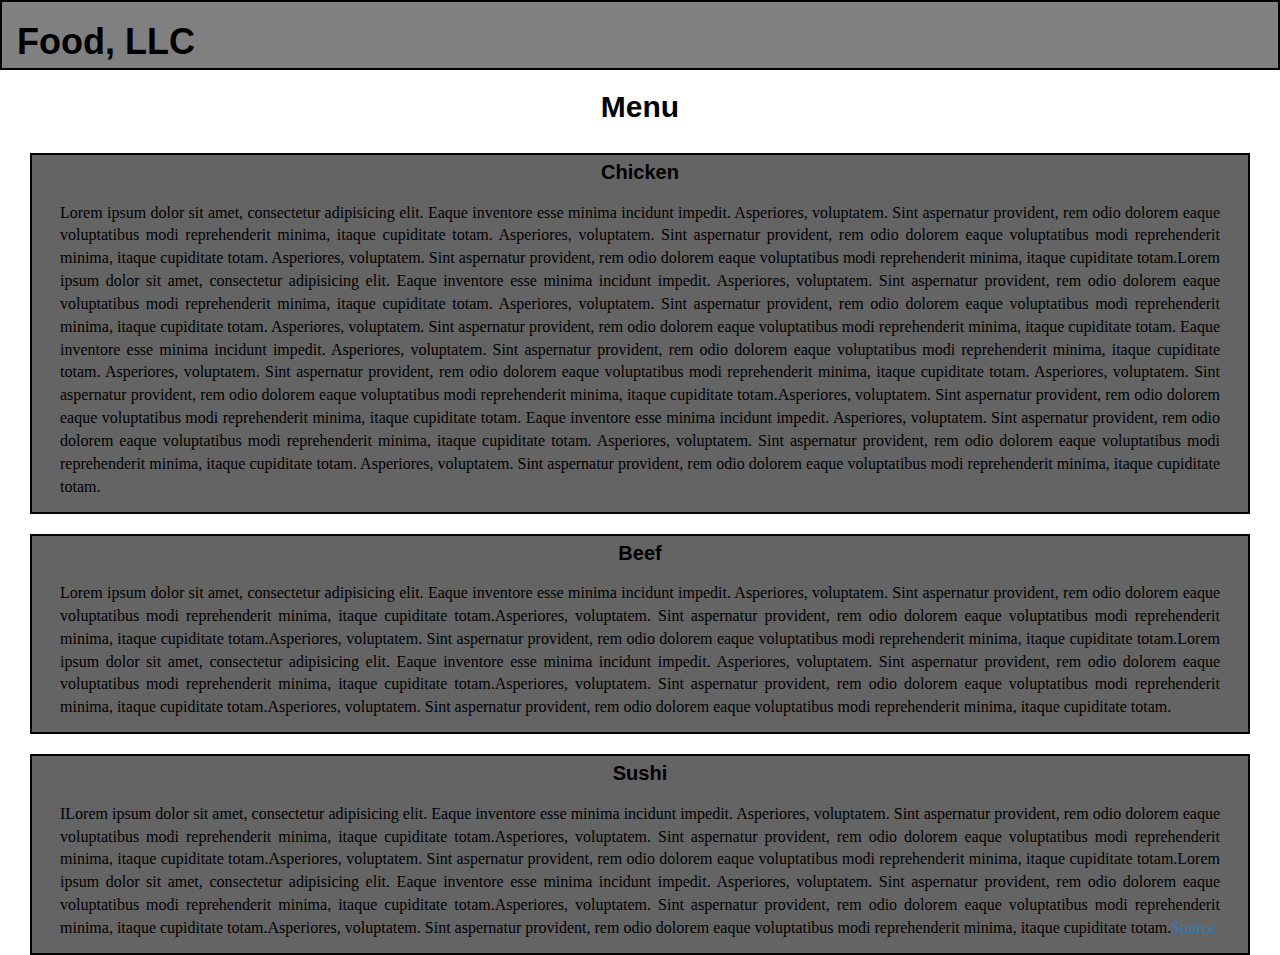
<file: module 3 assignment/index.html>
<!DOCTYPE html>
<html lang="en">
<head>
  <title>Module 3 Assingment</title>
  <meta charset="utf-8">
  <meta name="viewport" content="width=device-width, initial-scale=1">
  <link rel="stylesheet" href="https://maxcdn.bootstrapcdn.com/bootstrap/3.3.7/css/bootstrap.min.css">
  <link rel="stylesheet" href="index.css">
  <script src="https://ajax.googleapis.com/ajax/libs/jquery/3.3.1/jquery.min.js"></script>
  <script src="https://maxcdn.bootstrapcdn.com/bootstrap/3.3.7/js/bootstrap.min.js"></script>
</head>
<body>


<nav id="header-nav" class="navbar navbar-inverse">
  <div class="container-fluid">
    <div class="navbar-header">
      <button type="button" class="navbar-toggle" data-toggle="collapse" data-target="#myNavbar">
        <span class="icon-bar"></span>
        <span class="icon-bar"></span>
        <span class="icon-bar"></span>                        
      </button>
      <h1><strong>Food, LLC</strong></h1>
    </div>
    <div class="collapse navbar" id="myNavbar">
      
      <ul class="nav navbar-nav navbar-right">
        <li align="center"><a href="#"><strong>Chicken</strong></a></li>
        <li align="center"><a href="#"><strong>Beef</strong></a></li>
        <li align="center"><a href="#"><strong>Sushi</strong></a></li>
      </ul>
    </div>
  </div>
</nav>
<h2 align="center"><strong>Menu</strong></h2>
<div class='row'>
      <div class='col-lg-12 col-md-12 sm-12xs-12'>
        <div class='section'>
          <div id='nr1'>Chicken</div>
            <p>Lorem ipsum dolor sit amet, consectetur adipisicing elit. Eaque inventore esse minima incidunt impedit.  Asperiores, voluptatem. Sint aspernatur provident, rem odio dolorem eaque voluptatibus modi reprehenderit minima, itaque cupiditate totam. Asperiores, voluptatem. Sint aspernatur provident, rem odio dolorem eaque voluptatibus modi reprehenderit minima, itaque cupiditate totam. Asperiores, voluptatem. Sint aspernatur provident, rem odio dolorem eaque voluptatibus modi reprehenderit minima, itaque cupiditate totam.Lorem ipsum dolor sit amet, consectetur adipisicing elit. Eaque inventore esse minima incidunt impedit. Asperiores, voluptatem. Sint aspernatur provident, rem odio dolorem eaque voluptatibus modi reprehenderit minima, itaque cupiditate totam. Asperiores, voluptatem. Sint aspernatur provident, rem odio dolorem eaque voluptatibus modi reprehenderit minima, itaque cupiditate totam. Asperiores, voluptatem. Sint aspernatur provident, rem odio dolorem eaque voluptatibus modi reprehenderit minima, itaque cupiditate totam. Eaque inventore esse minima incidunt impedit. Asperiores, voluptatem. Sint aspernatur provident, rem odio dolorem eaque voluptatibus modi reprehenderit minima, itaque cupiditate totam. Asperiores, voluptatem. Sint aspernatur provident, rem odio dolorem eaque voluptatibus modi reprehenderit minima, itaque cupiditate totam. Asperiores, voluptatem. Sint aspernatur provident, rem odio dolorem eaque voluptatibus modi reprehenderit minima, itaque cupiditate totam.Asperiores, voluptatem. Sint aspernatur provident, rem odio dolorem eaque voluptatibus modi reprehenderit minima, itaque cupiditate totam. Eaque inventore esse minima incidunt impedit. Asperiores, voluptatem. Sint aspernatur provident, rem odio dolorem eaque voluptatibus modi reprehenderit minima, itaque cupiditate totam. Asperiores, voluptatem. Sint aspernatur provident, rem odio dolorem eaque voluptatibus modi reprehenderit minima, itaque cupiditate totam. Asperiores, voluptatem. Sint aspernatur provident, rem odio dolorem eaque voluptatibus modi reprehenderit minima, itaque cupiditate totam.</p>
        </div>
      </div>
      <div class='col-lg-12 col-md-12 sm-12 xs-12'>
    <div class='section'>
      <div id='nr2'>Beef</div>
        <p>Lorem ipsum dolor sit amet, consectetur adipisicing elit. Eaque inventore esse minima incidunt impedit. Asperiores, voluptatem. Sint aspernatur provident, rem odio dolorem eaque voluptatibus modi reprehenderit minima, itaque cupiditate totam.Asperiores, voluptatem. Sint aspernatur provident, rem odio dolorem eaque voluptatibus modi reprehenderit minima, itaque cupiditate totam.Asperiores, voluptatem. Sint aspernatur provident, rem odio dolorem eaque voluptatibus modi reprehenderit minima, itaque cupiditate totam.Lorem ipsum dolor sit amet, consectetur adipisicing elit. Eaque inventore esse minima incidunt impedit. Asperiores, voluptatem. Sint aspernatur provident, rem odio dolorem eaque voluptatibus modi reprehenderit minima, itaque cupiditate totam.Asperiores, voluptatem. Sint aspernatur provident, rem odio dolorem eaque voluptatibus modi reprehenderit minima, itaque cupiditate totam.Asperiores, voluptatem. Sint aspernatur provident, rem odio dolorem eaque voluptatibus modi reprehenderit minima, itaque cupiditate totam.</p>
    </div>
  </div>
  <div class='col-lg-12 col-md-12 sm-12 xs-12'>
    <div class='section'>
      <div id='nr3'>Sushi</div>
        <p>ILorem ipsum dolor sit amet, consectetur adipisicing elit. Eaque inventore esse minima incidunt impedit. Asperiores, voluptatem. Sint aspernatur provident, rem odio dolorem eaque voluptatibus modi reprehenderit minima, itaque cupiditate totam.Asperiores, voluptatem. Sint aspernatur provident, rem odio dolorem eaque voluptatibus modi reprehenderit minima, itaque cupiditate totam.Asperiores, voluptatem. Sint aspernatur provident, rem odio dolorem eaque voluptatibus modi reprehenderit minima, itaque cupiditate totam.Lorem ipsum dolor sit amet, consectetur adipisicing elit. Eaque inventore esse minima incidunt impedit. Asperiores, voluptatem. Sint aspernatur provident, rem odio dolorem eaque voluptatibus modi reprehenderit minima, itaque cupiditate totam.Asperiores, voluptatem. Sint aspernatur provident, rem odio dolorem eaque voluptatibus modi reprehenderit minima, itaque cupiditate totam.Asperiores, voluptatem. Sint aspernatur provident, rem odio dolorem eaque voluptatibus modi reprehenderit minima, itaque cupiditate totam.<a href='https://en.wikipedia.org/wiki/Lorem_ipsum' target='blank' title='Source'>Source</a></p>
    </div>
  </div>
</div>
</body>
</html>
</file>
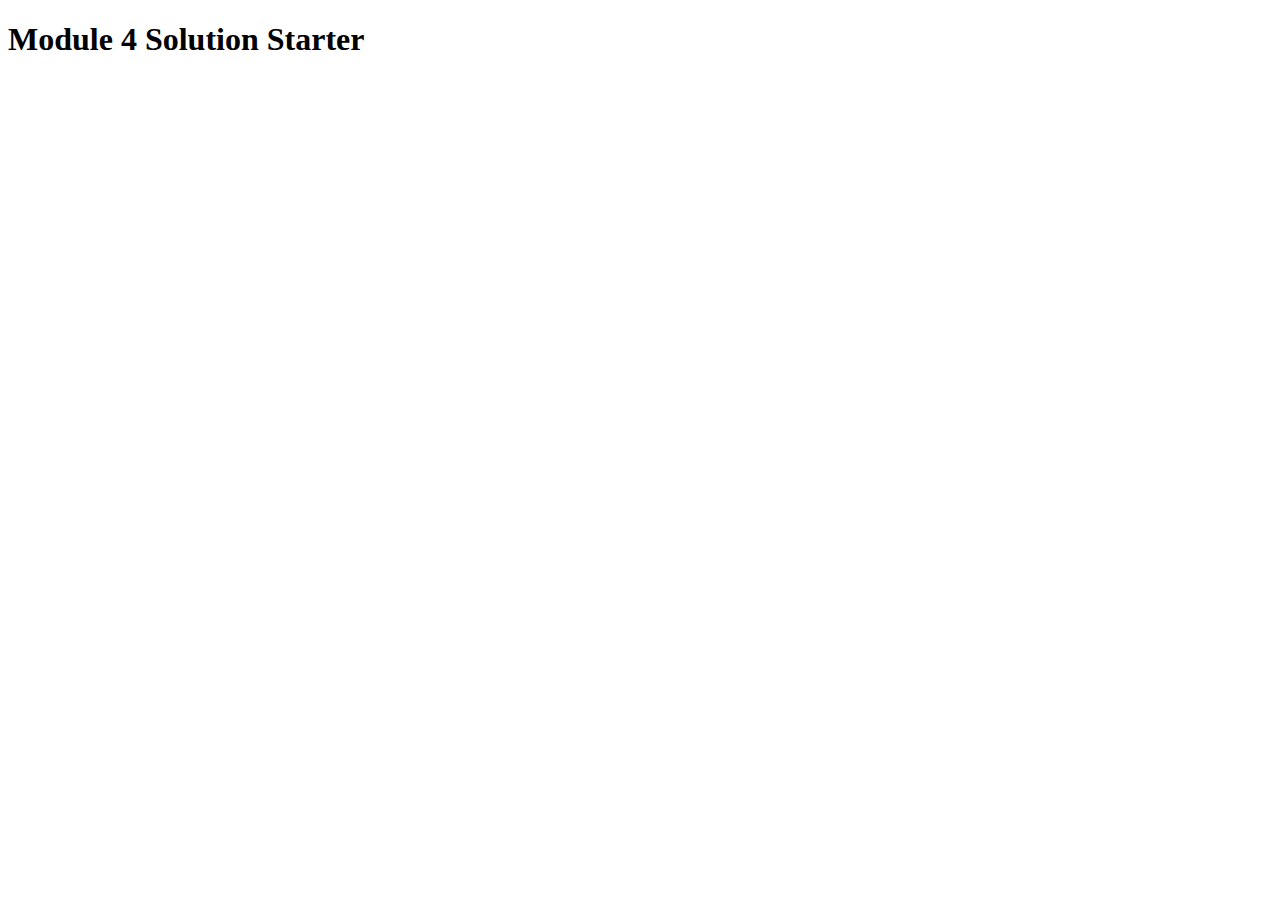
<file: module 4 assignment/index.html>
<!DOCTYPE html>
<html>
<head>
  <meta charset="utf-8">
  <title>Module 4 Solution Starter</title>
  <script src="SpeakHello.js"></script>
  <script src="SpeakGoodBye.js"></script>
  <script src="script.js"></script>
</head>
<body>
  <h1>Module 4 Solution Starter</h1>
</body>
</html>
</file>
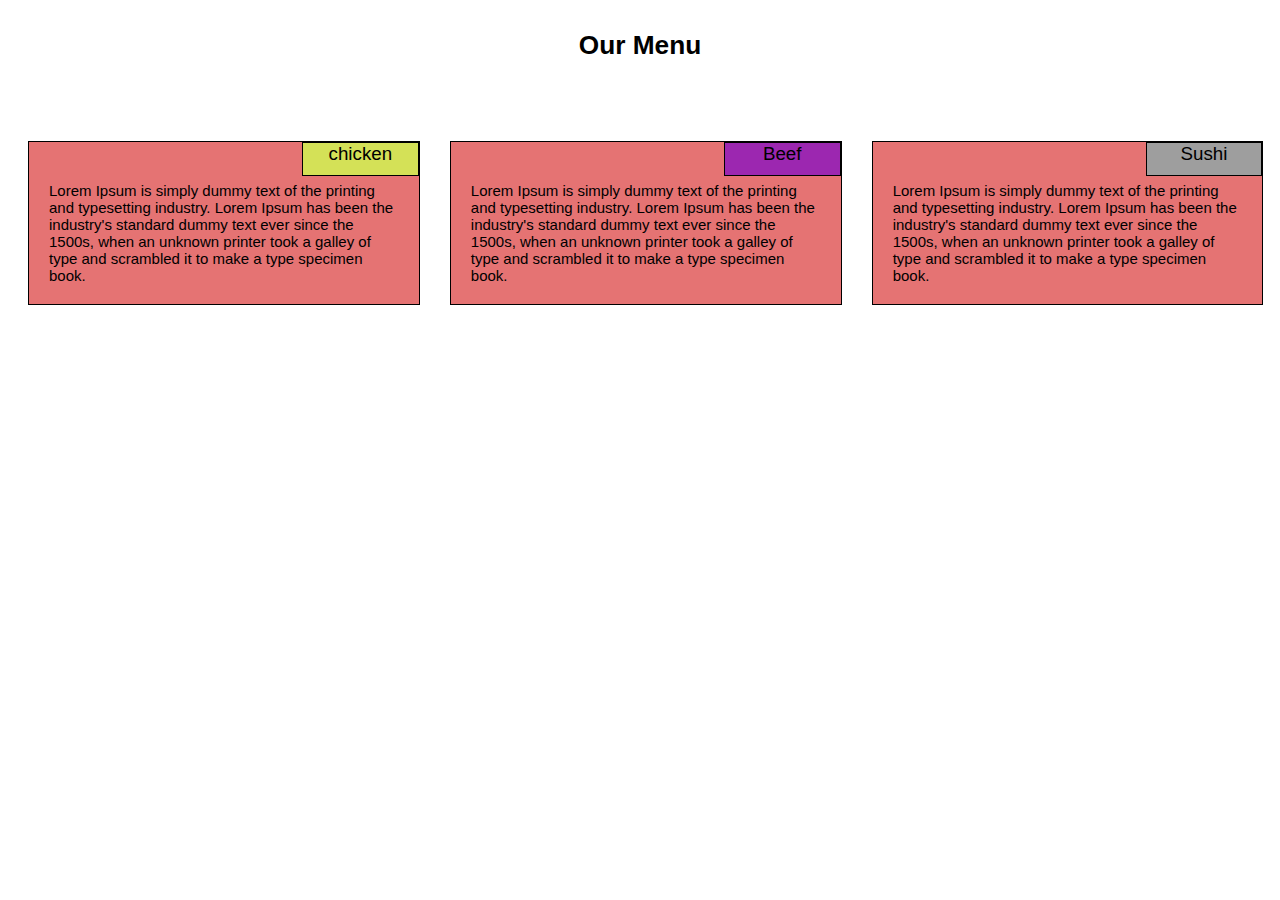
<file: module2-solution/index.html>
<!DOCTYPE html>
<html>
<head>
	<title>Assignment solution for module 2</title>
	<meta name="viewport" content="width=device-width, initial-scale=1.0"
	<meta charset="utf-8">
	<link rel="stylesheet"  href="index.css">
</head>
<body>
	<h1>Our Menu</h1>
	<div class="row">
		<div class="sec1">
			<div class="tt1">chicken</div>
			<p>Lorem Ipsum is simply dummy text of the printing and typesetting industry. Lorem Ipsum has been the industry's standard dummy text ever since the 1500s, when an unknown printer took a galley of type and scrambled it to make a type specimen book.</p>
		</div>
		<div class="sec2">
			<div class="tt2">Beef</div>
			<p>Lorem Ipsum is simply dummy text of the printing and typesetting industry. Lorem Ipsum has been the industry's standard dummy text ever since the 1500s, when an unknown printer took a galley of type and scrambled it to make a type specimen book.</p>
		</div>
		<div class="sec3">
			<div class="tt3">Sushi</div>
			<p>Lorem Ipsum is simply dummy text of the printing and typesetting industry. Lorem Ipsum has been the industry's standard dummy text ever since the 1500s, when an unknown printer took a galley of type and scrambled it to make a type specimen book.</p>
		</div>
    </div>
</body>
</html>
</file>
<file: module 3 assignment/index.css>
#header-nav {
  background-color: grey;
  border-radius: 0;
  border: 0;
  border:2px solid black;
  color:black;
  overflow: hidden;
}
 .navbar-header button.navbar-toggle, .navbar-header .icon-bar {
  border: 1px solid ;
}
#nav-list a:hover { /* this is for changing mouse pointer when it goes over glyphicon */
  background: white;
}
#nr1  {
  color: rgb(0, 0, 0);
  width: 100%;
  font-size: 20px;
  font-weight: bold;
  text-align: center;
}
#nr2 {
  color: rgb(0, 0, 0);
  width: 100%;
  font-size: 20px;
  font-weight: bold;
  text-align: center;
}
#nr3 {
  color: rgb(0, 0, 0);
  width: 100%;
  font-size: 20px;
  font-weight: bold;
  text-align: center;
}
h2{
   color:black;
}
p{

  padding: 15px 25px 0px 25px;
  font-family: Georgia sans-serif;
  font-size: 16px;
  position: relative;
  color: rgb(0, 0, 0);

}

.row {
  width: 100%;
}
.section { 
  background-color: rgb(100, 100, 100);
    border: 2px solid black;
    margin-top: 20px; 
    margin-left: 30px;
    margin-right: 0px; 
    padding: 3px;
    text-align: justify;
    position: relative;
 }


@media (min-width: 1200px) {
#header-nav {
  height: 70px;
}
.navbar-brand {
    padding-top: 10px;
    height: 70px;
    border-bottom: 20px;
    } 
}
@media (min-width: 992px) and (max-width: 1199px) {
#header-nav {
    padding-top: 10px;
    height: 70px; 
    }  
}
@media (min-width: 768px) and (max-width: 991px) {
  #header-nav {
    padding-top: 10px;
    height: 70px; 
    }
  }
  }
/********** Extra small devices only **********/

@media (max-width: 767px) {
  /* Header */
  .navbar-brand {
    padding-top: 10px;
    height: 70px;
  }

  .navbar-brand h1 { /* Company's name */
    padding-top: 10px;
  }

  #collapsable-nav a { /* Collapsed nav menu text */
    font-size: 1.2em;
    overflow:hidden;
  }
}
#header-nav a{
  color:black;
  font-size: 1.3em;
  background-color:white;
  border: 1px solid black;
  overflow:hidden;
}
</file>
<file: module2-solution/index.css>
*{
	box-sizing: border-box;
	font-family: sans-serif;
}
h1{
	margin-top:30px;
	font-family: sans-serif;
	text-align: center;
	font-size: 26.25px;
}
.row{
	width: 100%;
	margin-left: 20px;
    margin-right: 20px;
	margin-top: 80px;
	}


.sec1{
    float: left;
   
    border: 1px solid black;
    margin-right:30px;
    position: relative;
    background-color: #E57373;

     /* Should be removed. Only for demonstration */
}
.sec2{
    float: left;
    
    border: 1px solid black;
    margin-right: 30px;
    position: relative;
     background-color: #E57373;
   
     /* Should be removed. Only for demonstration */
}
.sec3{
    float: left;
    border: 1px solid black;
    position: relative;
     background-color: #E57373;
     /* Should be removed. Only for demonstration */
}
p{
	padding: 20px;
	padding-top: 25px;
	padding-bottom: 5px;
	font-size: 15px;
}
.tt1{
	position: absolute;
	right: 0px;
	top: 0px;
	padding-bottom: 10px;
	border:1px solid black;
	display: block;
	text-align: center;
	background-color: #D4E157;
	font-size: 18.75px;
	width:30%;
}
.tt2{
	position: absolute;
	right: 0px;
	top: 0px;
	padding-bottom: 10px;
	border:1px solid black;
	display: block;
	text-align: center;
	background-color: #9C27B0;
	font-size: 18.75px;
	width:30%;
}
.tt3{
	position: absolute;
	right: 0px;
	top: 0px;
	padding-bottom: 10px;
	border:1px solid black;
	display: block;
	text-align: center;
	background-color: #9E9E9E;
	font-size: 18.75px;
	width:30%;
}

@media (min-width: 992px) {
 .sec1{
 	width:31%;
 }
 .sec2{
 	width:31%;
 }

 .sec3{

 	width:31%;
 }

}
/********** Medium devices only **********/
@media (min-width: 768px) and (max-width: 991px) {
 .sec1{
 	width: 46%;
 }
 .sec2{
 	width: 46%;
 }
 .sec3{
 	width: 95.5%;
 	margin-top: 30px;
 }
}

@media (max-width: 767px)
{
	.sec1{
		width: 95.5%;

	}
	.sec2{
		width: 95.5%;
		margin-top: 30px;
		margin-bottom: 30px;
	}
	.sec3{
		width: 95.5%;
	}
}
</file>
